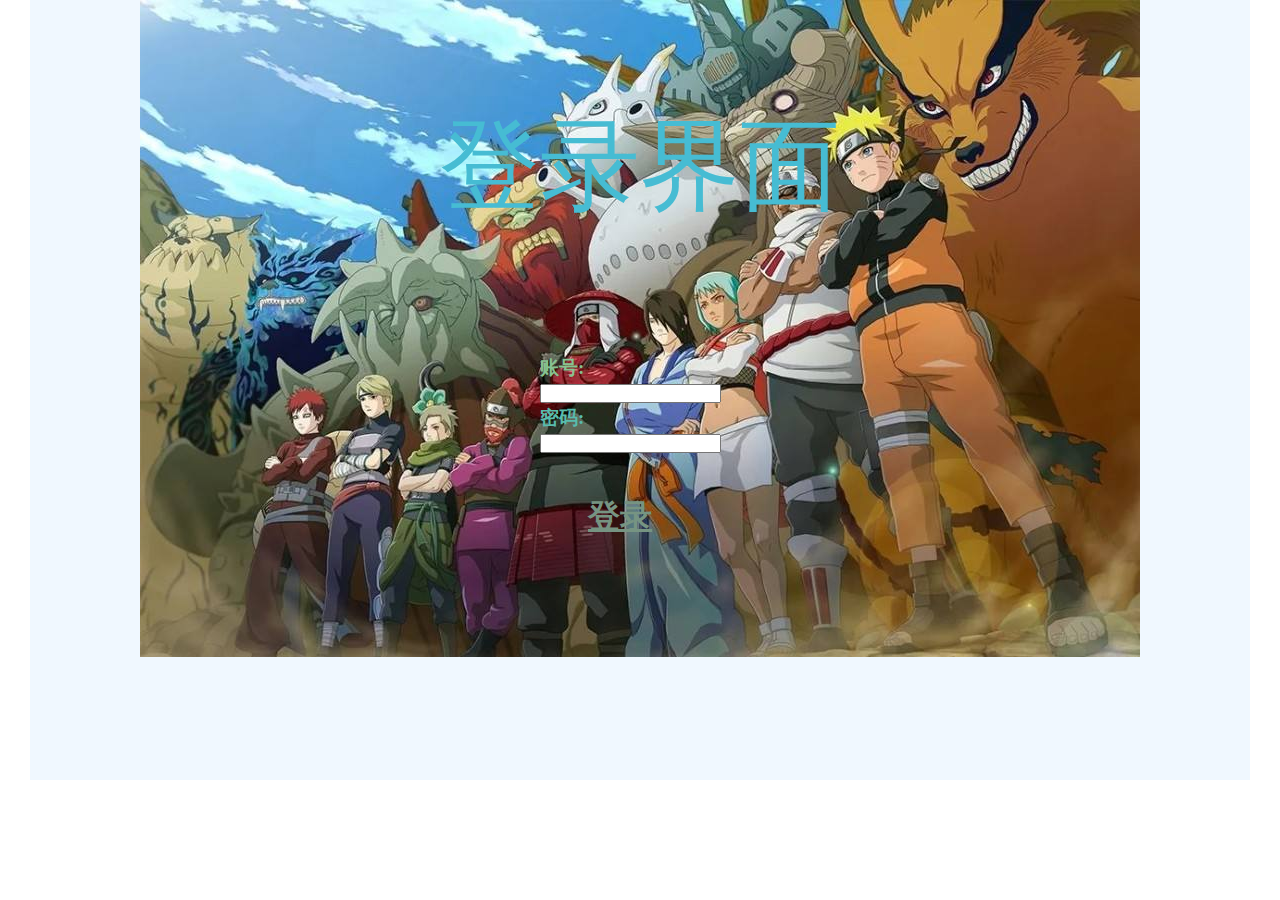
<file: dlym.html>
<!DOCTYPE html>
<html>
	<head>
		<meta charset="utf-8" />
		<title></title>
		<link rel="stylesheet" href="css/dlym.css">
	</head>
	<body>
		<div class="container">
			<div class="dljm">
				<p class="ym">登录界面</h1>
				<h3 class="zh">账号:<input/></p>
				<h3 class="mm">密码:<input/></p>
				<h1 class="dl1"><a href="zy.html">登录</a></h1>
			</div>
		</div>
	</body>
</html>
</file>
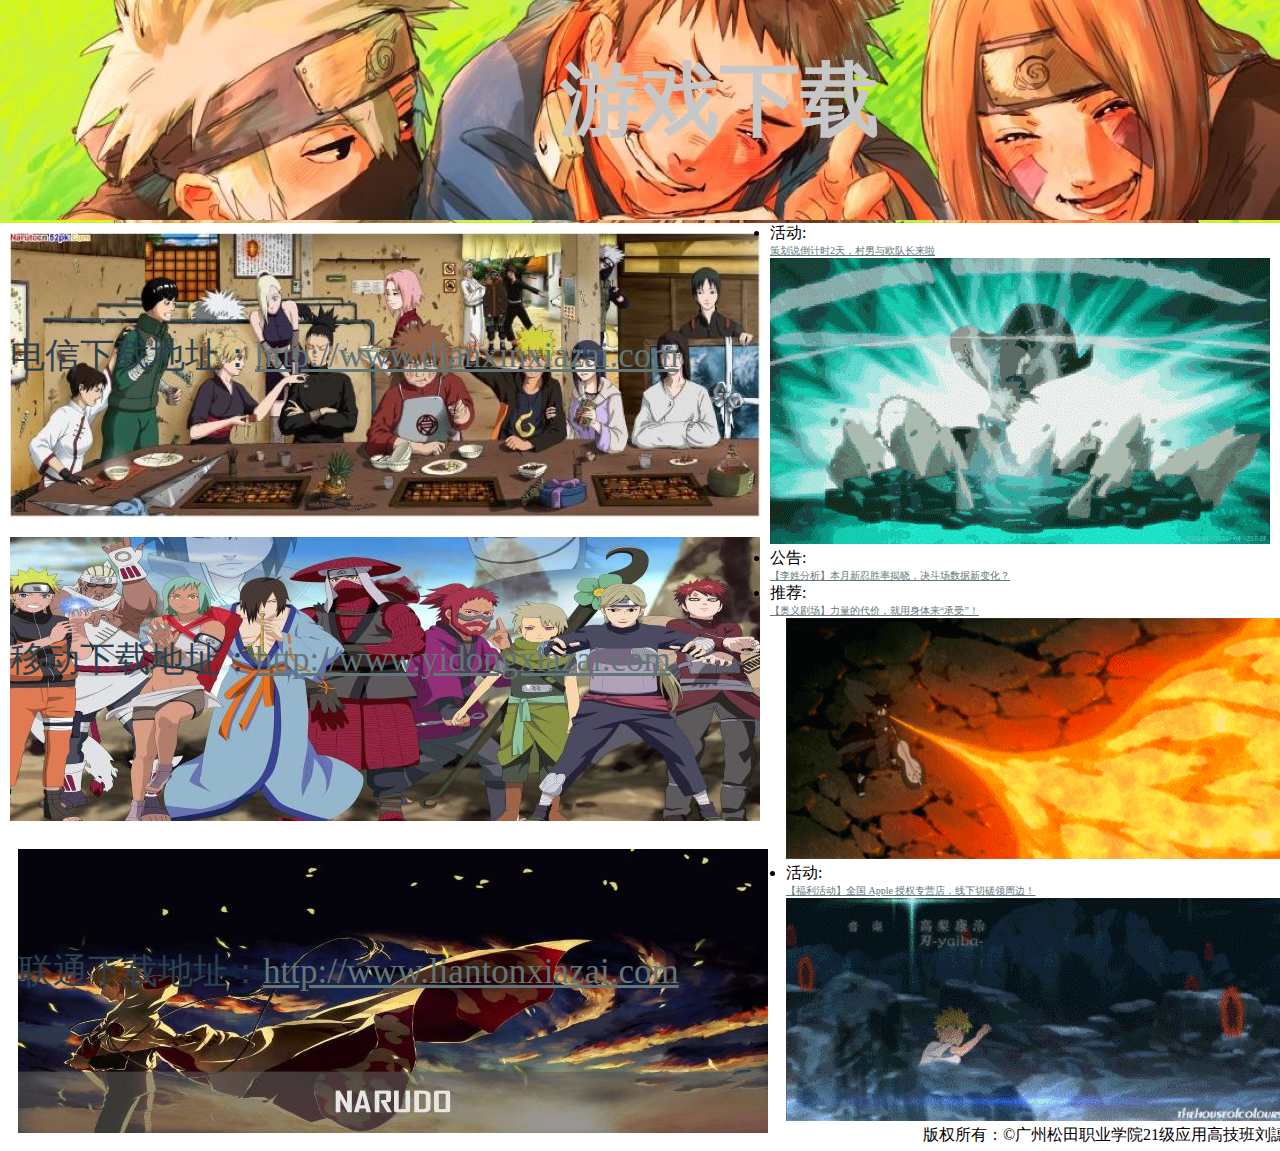
<file: js/yxxz.html>
<!DOCTYPE html>
<html>
	<head>
		<meta charset="utf-8">
		<title></title>
		<link rel="stylesheet" href="../css/yxxz.css">
	</head>
	<body>
		<div class="container">
			<header>
				<h1 class="bt">游戏下载</h1>
			</header>
			<div class="content">
				<div class="dxxz">
					<p>电信下载地址：<a href="#"><span>http://www.dianxinxiazai.com</span></a></p>
				</div>
				<div class="ydxz">
					<p>移动下载地址：<a href="#"><span>http://www.yidongxiazai.com</span></a></p>
				</div>
				<div class="ltxz">
					<p>联通下载地址：<a href="#"><span>http://www.liantonxiazai.com</span></a></p>
				
				</div>
				
				<div class="right">
				
					<ul>
						<li>活动:<p><a href="#"> 策划说倒计时2天，村男与欧队长来啦</a></p><img src="../img/活动.gif"></li>
						<li>公告:<p><a href="#">【李姓分析】本月新忍胜率揭晓，决斗场数据新变化？</a></p></li>
						<li>推荐:<p><a href="#">【奥义剧场】力量的代价，就用身体来“承受”！</a></p><img src="../img/公告.gif"></li>
						<li>活动:<p><a href="#">【福利活动】全国 Apple 授权专营店，线下切磋领周边！</a> </p><img src="../img/推荐.gif"></li>
					</ul>
				</div>
				<footer>
					<div class="bq"><p align="center">版权所有：&copy;广州松田职业学院21级应用高技班刘譓祺</p></div>
				</footer>
			</div>
		</div>
		
		
	</body>
</html>
</file>
<file: css/dlym.css>
*{
	padding: 0;
	margin: 0;
}
.container{
	width: 1220px;
	height: 780px;
	margin: auto;
	background-color: aliceblue;
}
.dljm{
	width: 1000px;
	height: 657px;
	background-image: url(../img/登录界面1.jpeg);
	margin: auto;
}
.ym{
	font-size: 100px;
	position: relative;
	top: 100px;
	text-align: center;
	font-family: "华文彩云";
	color: #46bcd3;
}
.zh{
	width: 180px;
	height: 30px;
	border-right: none;
	border-radius: 4px;
	position: relative;
	left: 400px;
	top: 220px;
	color: #87c391;
}
.mm{
	width: 180px;
	height: 30px;
	border-right: none;
	border-radius: 4px;
	position: relative;
	left: 400px;
	top: 240px;
	color: #58bcad;
}
.dl{
	background-image: url(../img/fe17f85cc615203eb6d3b4f21a97f43d.jpeg);
}
.dl1{
	width: 100px;
	height: 40px;
	border-right: none;
	border-radius: 6px;
	position: relative;
	top: 300px;
	left: 430px;
	
	text-align: center;
}
a{
	color:#769482;
}
</file>
<file: css/yxxz.css>
*{
	padding: 0;
	margin: 0;
}
header{
	width: 1440px;
	height: 222px;
	background-image: url(../img/游戏下载11.jpg);
	padding: 0 0 1px 0;
	
}
.bt{
	font-size: 80px;
	text-align: center;
	font-family: "微软雅黑";
	color: #c7c7c7;
	line-height: 200px;
}
.container{
	width: 1440px;
	margin: auto;
}
.dxxz{
	width: 750px;
	height:284px;
	background-image: url(../img/电信下载.jpeg);
	float: left;
	margin: 10px;
	text-align: left;
	font-size: 35px;
	line-height: 246px;
	color: #2c414d;
}
.ydxz{
	width: 750px;
	height:284px;
	background-image: url(../img/移动下载.jpeg);
	float: left;
	margin: 10px;
	text-align: left;
	font-size: 35px;
	line-height: 246px;
	color: #2c414d;
}
.ltxz{
	width: 750px;
	height:284px;
	background-image: url(../img/联通下载.jpeg);
	float: left;
	margin: 18px;
	text-align: left;
	font-size: 35px;
	line-height: 246px;
	color: #2c414d;
}

a{
	color: #627579;
}
ul>li>p{
	font-size: 10px;
}
</file>
